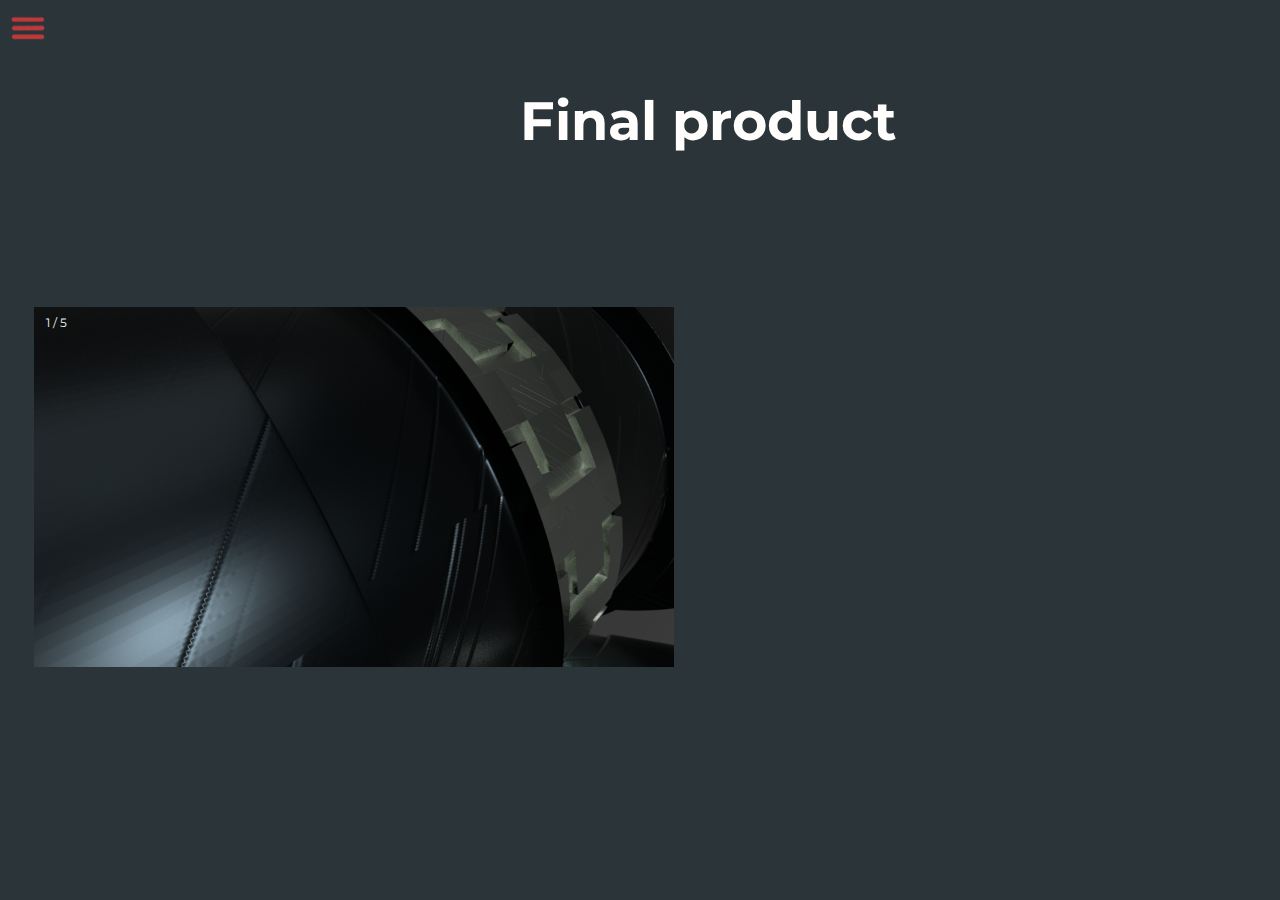
<file: model.html>
<!DOCTYPE html>
<html lang="en">

<head>
    <meta charset="utf-8">
    <meta name="viewport" content="width=device-width, initial-scale=1.0">
    <title>Render</title>
    <link rel="stylesheet" href="style.css">
    <link href="https://fonts.googleapis.com/css?family=Montserrat" rel="stylesheet"> 
</head>

<body>
    <div id="myNav" class="overlay">
        <a href="javascript:void(0)" class="closebtn" onclick="closeNav()">&times;</a>
        <div class="overlay-content">
            <a href="index.html">Home</a>
            <a href="inspiration.html">Inspirations</a>
            <a href="blender.html">Blender</a>
            <a href="lightingrender.html">Lighting and Rendering</a>
            <a href="fusion360.html">Fusion 360</a>
            <a href="model.html">Model</a>
            <a href="legal.html">Legal</a>
        </div>
    </div>

    <span onclick="openNav()"><img src="images/menu%20red.png" width="40px"></span>


    <div class="model-title">
        <h1>Final product</h1>
    </div>
    <!--Imbeded 3d model from Sketchfab -->
    <div class="model">
        <div class="sketchfab-embed-wrapper">
            <iframe src="https://sketchfab.com/models/6b09a36e674943cb8b05c8b742827330/embed?autospin=0.2&amp;autostart=1&amp;preload=1" frameborder="0" allow="autoplay; fullscreen; vr" mozallowfullscreen="true" webkitallowfullscreen="true"></iframe>
        </div>
    </div>

    <script>
        function openNav() {
            document.getElementById("myNav").style.width = "100%";
        }


        function closeNav() {
            document.getElementById("myNav").style.width = "0%";
        }

    </script>

    <div class="modelGal">

        <div class="modelImg fade">
            <div class="numbertext">1 / 5 </div>
            <img src="render/1.png" style="width:100%">
        </div>

        <div class="modelImg fade">
            <div class="numbertext">2 / 5</div>
            <img src="render/2.png" style="width:100%">
        </div>

        <div class="modelImg fade">
            <div class="numbertext">3 / 5</div>
            <img src="render/3.png" style="width:100%">
        </div>

        <div class="modelImg fade">
            <div class="numbertext">4 / 5</div>
            <img src="render/4.png" style="width:100%">
        </div>
        
        <div class="modelImg fade">
            <div class="numbertext">5 / 5</div>
            <img src="render/4.png" style="width:100%">
        </div>
    </div>
    <br>

    <script>
        var slideIndex = 0;
        showSlides();

        function showSlides() {
            var i;
            var slides = document.getElementsByClassName("modelImg");
            for (i = 0; i < slides.length; i++) {
                slides[i].style.display = "none";
            }
            slideIndex++;
            if (slideIndex > slides.length) {
                slideIndex = 1
            }
            slides[slideIndex - 1].style.display = "block";
            setTimeout(showSlides, 2000); // Change image every 2 seconds
        }

    </script>




</body>

</html>
</file>
<file: style.css>
html {
    overflow: hidden;
    box-sizing: border-box;
}

body {
    font-family: 'Lato', sans-serif;
    background-color: #2b3438;
    color: #fffefc;
    font-family: 'Montserrat', sans-serif;
}

p{
    text-align: center;
}

h5{
    font-size:1vw;
}

/* for the imbeded i-frame in the render page*/
iframe {
    width: 43vw;
    height: 55vh;
    margin-top: 13vh;
    margin-right: 2vw;
    float: right;
}


.home-title {
    margin-right: 56vw;
    margin-top: 35vh;
    font-size: 1.3vw;
    text-align: right;
}

.home-title h1{
    font-size: 3vw;
}

/*Background image for home page*/
.index {
    background-image: url(images/backgroundL.png);
    height: 100vh;
    width: 100vw;
    margin: 0px;
}

/* Legal */
.leg-title{
    margin-left: 47vw;
    font-size: 3vh;
}

.leg-content{
    max-width: 50vw;
    margin-left: 25vw;
}

/*Fusion 360*/
.fus-title {
    margin-left: 42vw;
    font-size: 1.2vw;
}

.fus-content {
    width: 40vw;
    margin-left: 3vw;
    margin-top: 15vh;
    float: left;
}
/*Blender*/
.pro-title {
    margin-left: 29vw;
    font-size: 1.2vw;
}

.pro-content {
    width: 40vw;
    margin-left: 3vw;
    margin-top: 6vh;
    float: left;
    font-size: 14px;
}

/*Lighting and rendering*/
.lt-title {
    margin-left: 29vw;
    font-size: 1.2vw;
}

.lt-content {
    width: 40vw;
    margin-left: 3vw;
    margin-top: 15vh;
    float: left;
}

/*Inspiration*/
.insp-title {
    text-align: center;
}

.insp-content {
    width: 20%;
    margin-left: 10vw;
    margin-top: 10vw;
    float: left;
}
/*Inspiration gallery*/
.gallery {
    width: 40vw;
    float: left;
    margin-top: 15vh;
    margin-left: 20vw;
}

.iphoto {
    float: left;
    height: 100%;
    width: 49%;
    padding: 3px;
}

.iphoto img {
    max-width: 100%;
}

/*Nav bar overlay*/
.overlay {
    height: 100%;
    width: 0;
    position: fixed;
    z-index: 1;
    left: 0;
    top: 0;
    background-color: rgb(0, 0, 0);
    background-color: rgba(0, 0, 0, 0.9);
    overflow-x: hidden;
    transition: 0.5s;
}

/*Nav bar content*/
.overlay-content {
    position: relative;
    top: 25%;
    width: 100%;
    text-align: center;
    margin-top: 30px;
}
/*Active content*/
.overlay a {
    padding: 8px;
    text-decoration: none;
    font-size: 36px;
    color: #818181;
    display: block;
    transition: 0.3s;
}

.overlay a:hover,
.overlay a:focus {
    color: #91f9e5;
}

/*Close navbar*/
.overlay .closebtn {
    position: absolute;
    top: 20px;
    right: 45px;
    font-size: 60px;
}

@media screen and (max-height: 450px) {
    .overlay a {
        font-size: 20px
    }
    .overlay .closebtn {
        font-size: 40px;
        top: 15px;
        right: 35px;
    }
}

/*Gallery for the blender page and lighting page*/
.blenderGal {
    max-width: 50vw;
    position: relative;
    margin-right: 2vw;
    margin-top: 10vh;
    float: right;
}

.blenderImg {
    display: none;
}
.numbertext {
    color: #f2f2f2;
    font-size: 12px;
    padding: 8px 12px;
    position: absolute;
    top: 0;
}

.fade {
    -webkit-animation-name: fade;
    -webkit-animation-duration: 1.5s;
    animation-name: fade;
    animation-duration: 1.5s;
}

@-webkit-keyframes fade {
    from {
        opacity: .4
    }
    to {
        opacity: 1
    }
}

@keyframes fade {
    from {
        opacity: .4
    }
    to {
        opacity: 1
    }
}

/*Render page*/
.model-title{
    margin-left: 40vw;
    font-size: 3vh;
}

/*Render gallery*/
.modelGal {
    max-width: 50vw;
    position: relative;
    margin-left: 2vw;
    margin-top: 17vh;
}

.modelImg {
    display: none;
}

.numbertext {
    color: #f2f2f2;
    font-size: 12px;
    padding: 8px 12px;
    position: absolute;
    top: 0;
}

/* Fading animation */

.fade {
    -webkit-animation-name: fade;
    -webkit-animation-duration: 1.5s;
    animation-name: fade;
    animation-duration: 1.5s;
}

@-webkit-keyframes fade {
    from {
        opacity: .4
    }
    to {
        opacity: 1
    }
}

@keyframes fade {
    from {
        opacity: .4
    }
    to {
        opacity: 1
    }
}
</file>
